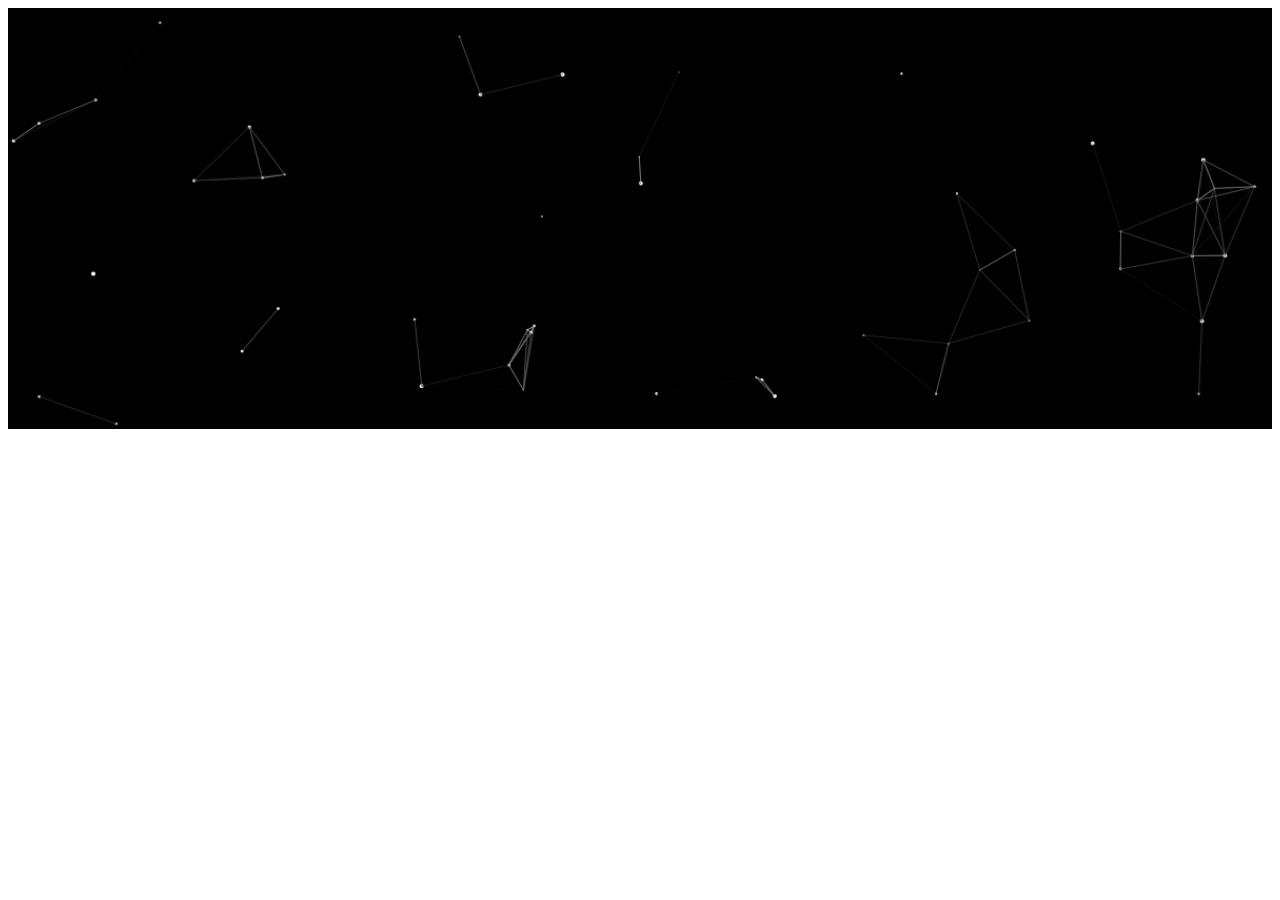
<file: stars/index.html>
<!DOCTYPE html>
<html lang="en">

<head>
    <meta charset="UTF-8">
    <meta name="viewport" content="width=device-width, initial-scale=1.0">
    <title>Stars</title>
</head>

<body>
    <canvas id="main" style="width: 100%; background-color: black;"></canvas>
</body>
<script src="script.js"></script>

</html>
</file>
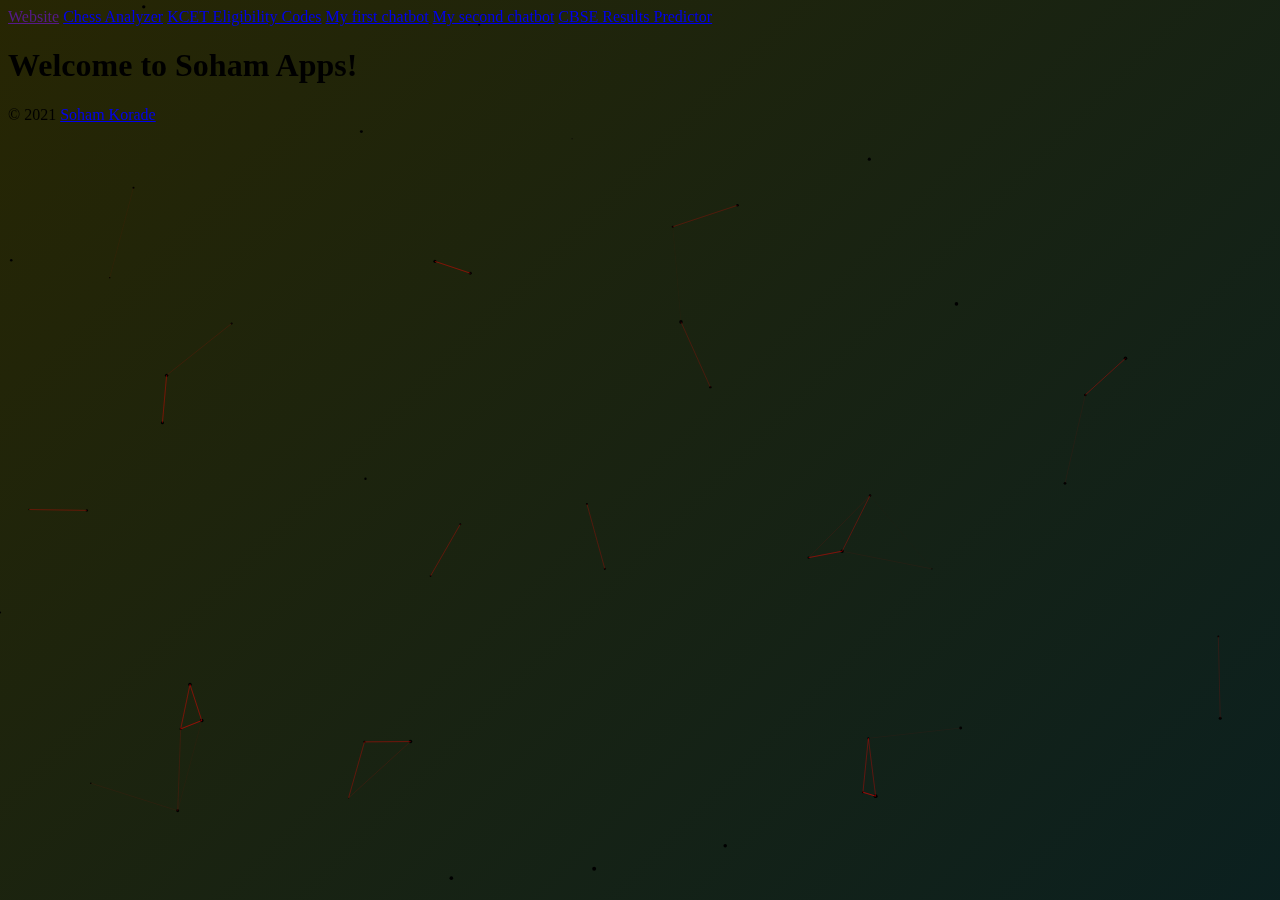
<file: old.html>
<!DOCTYPE html>
<html lang="en">

<head>
    <meta charset="UTF-8">
    <meta http-equiv="X-UA-Compatible" content="IE=edge">
    <meta name="viewport" content="width=device-width, initial-scale=1">
    <title>Soham Apps</title>
    <link rel="stylesheet" href="styles.css">
</head>

<body>
    <header>
        <a class="logo" href="">Website</a>
        <a class="button" href="https://sohamapps.rf.gd/chess">Chess Analyzer</a>
        <a class="button" href="https://sohamapps.rf.gd/kceteligibility/">KCET Eligibility Codes</a>
        <a class="button" href="https://sohamapps.rf.gd/cyberchat/">My first chatbot</a>
        <a class="button" href="https://sohamapps.rf.gd/chatbot1/">My second chatbot</a>
        <a class="button" href="https://sohamapps.rf.gd/cbseresultspredictor/">CBSE Results Predictor</a>
    </header>
    <h1>Welcome to Soham Apps!</h1>
    <canvas id="main"></canvas>

    <footer>
        <p>© 2021 <a href="https://www.youtube.com/watch?v=j7gKwxRe7MQ">Soham Korade</a></p>
    </footer>

    <script src="script.js"></script>
</body>

</html>
</file>
<file: styles.css>
canvas {
	width: 100%;
	background-color: black;
	background: linear-gradient(-45deg, #000000, #270512, #021e29, #272603);
	background-size: 400% 400%;
	animation: gradient 15s ease infinite;
	position: absolute;
	left: 0;
	top: 0;
	z-index: -1;
}

@keyframes gradient {
	0% {
		background-position: 0% 50%;
	}

	50% {
		background-position: 100% 50%;
	}

	100% {
		background-position: 0% 50%;
	}
}
</file>
